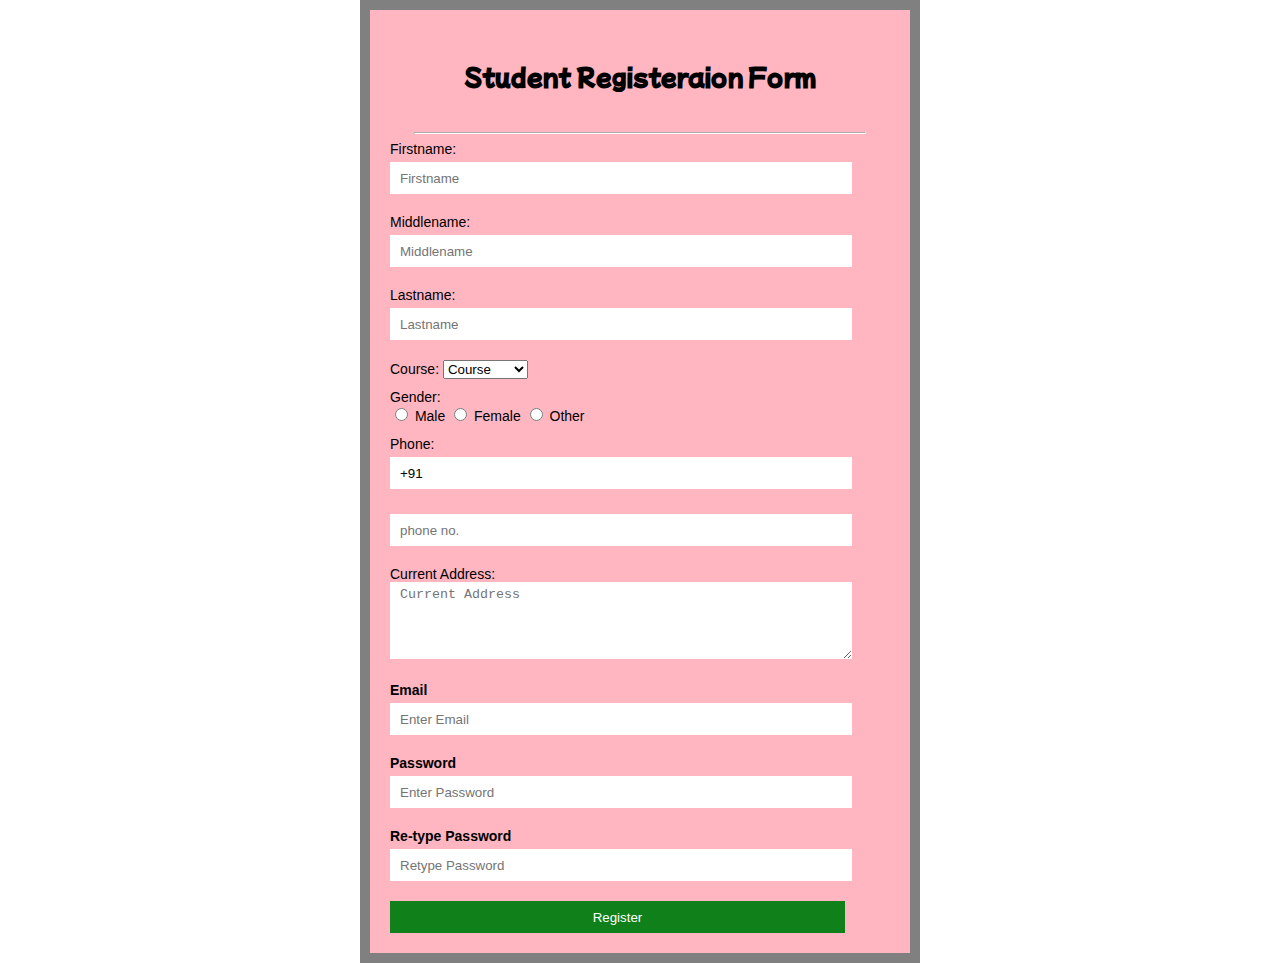
<file: index.html>
<!DOCTYPE html>
<html lang="en">
<head>
    <meta charset="UTF-8">
    <meta http-equiv="X-UA-Compatible" content="IE=edge">
    <meta name="viewport" content="width=device-width, initial-scale=1.0">
    <title>formscc.html</title>
    <link rel="preconnect" href="https://fonts.googleapis.com">
<link rel="preconnect" href="https://fonts.gstatic.com" crossorigin>
<link href="https://fonts.googleapis.com/css2?family=Bitter:wght@300&family=Chivo+Mono:wght@100&family=Comforter&family=Josefin+Sans:wght@100&family=Lora:wght@500&family=Luxurious+Roman&family=Mochiy+Pop+P+One&family=Montserrat:wght@500&family=Neonderthaw&family=Open+Sans:wght@400;500&family=Poppins:wght@500&family=Roboto&family=Ubuntu&display=swap" rel="stylesheet">
    <link rel="stylesheet" href="style.css">
</head>
<body>
    <div>
        <h2>Student Registeraion Form</h2>
        <hr>
        <form action="submit.html">
            <label  for="fname">Firstname:</label><br>
            <input class="input" type="text" required name="fname" placeholder="Firstname"><br>
            <label for="lname">Middlename:</label><br>
            <input class="input" type="text" required name="lname" placeholder="Middlename"><br>
            <label  for="lname">Lastname:</label><br>
            <input class="input" type="text" required name="lname" placeholder="Lastname"><br>
            <label class="courses" for="courses">Course:</label>
            <select class="course" name="courses" required>
                <option value="" disabled selected>Course</option>
                <option value="volvo">HTML</option>
                <option value="saab">CSS</option>
                <option value="mercedes">JavaScript</option>
                <option value="mercedes">Bootstrap</option>
                <option value="mercedes">PhP</option>
            </select><br>
            <label class="gender" for="gender">Gender:</label><br>
            <input class="gender" type="radio" value="Male">
            <label class="gender" class="info-label" type="radio">Male</label>
            <input class="gender"  type="radio" value="Female">
            <label class="gender" class="info-label" type="radio">Female</label>
            <input class="gender"  type="radio" value="Other">
            <label class="gender" class="info-label" type="radio">Other</label><br>
            <label  for="phone">Phone:</label><br>
            <input class="input" type="text" value="+91"><br>
            <input class="input" name="telNo" type="tel" size="10" placeholder="phone no."><br>
            <label  for="address">Current Address:</label><br>
            <textarea name="message" rows="10" cols="30" placeholder="Current Address"></textarea><br>
            <label  for="email"><b>Email</b></label><br>
            <input class="input" type="email" id="email" pattern=".+@gmail.com" size="30" required placeholder="Enter Email"><br>
            <label  for="password"><b>Password</b></label><br>
            <input class="input" type="password" id="pass" name="password" minlength="7" required placeholder="Enter Password"><br>
            <label  for="retype-password"><b>Re-type Password</b></label><br>
            <input class="input" type="password" id="pass" name="password" minlength="7" required placeholder="Retype Password"><br>
            <button class="buttons" >Register</button>
        </form>
        
    </div>
    
</body>
</html>
</file>
<file: style.css>
body{
    margin: 0;
}

h2{
    text-align: center;
    font-family: 'Mochiy Pop P One', sans-serif;
    padding-bottom: 20px;
    font-size: 23px;
}

hr{
    text-align: center;
    width: 450px;
    border-color: white;
}

div{
    background-color: lightpink;
    width: 500px;
    font-size: 14px;
    border: 10px solid gray;
    padding-top: 30px;
    padding-right: 20px;
    padding-bottom: 20px;
    padding-left: 20px;
    margin: 0 auto;
    font-family: Verdana, Geneva, Tahoma, sans-serif;
}

.course{
    margin-bottom: 10px;
}

textarea{
    width: 450px;
    height: 70px;
    padding-left: 10px;
    padding-top: 5px;
    border-style: none;
    margin-bottom: 20px;
    
}

.input{
    width: 450px;
    height: 30px;
    border-style: none;
    margin-top: 5px;
    margin-bottom: 20px;
    padding-left: 10px;
}
.courses{
    margin-bottom: 20px;
}

.gender{
    margin-bottom: 15px;
}

.buttons{
    background-color: rgb(15, 128, 26);
    border-style: none;
    color: white;
    height: 32px;
    width: 455px;
    
}
.newpage{
    font-family:'Gill Sans', 'Gill Sans MT', Calibri, 'Trebuchet MS', sans-serif; 
    color: darkslategray;
}
</file>
